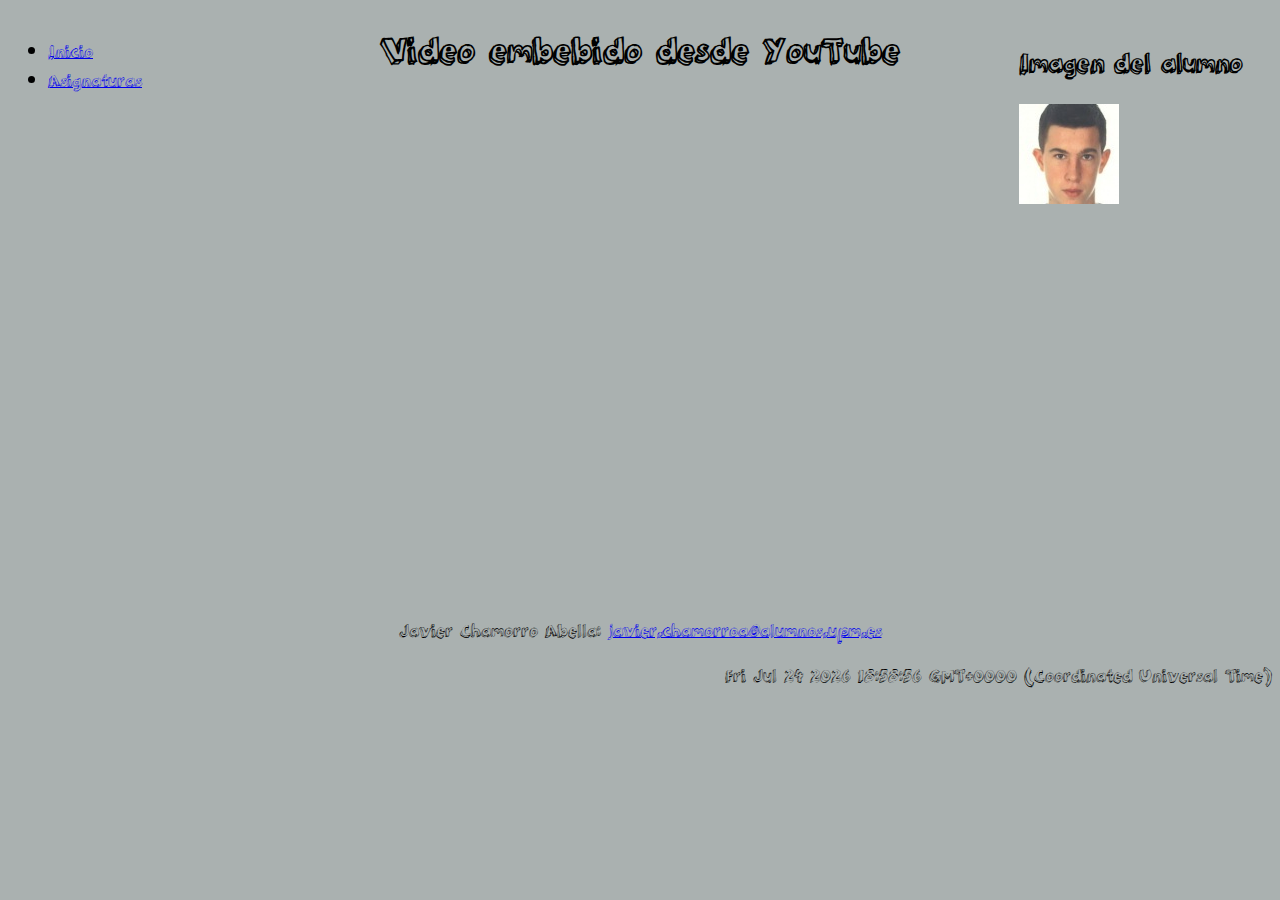
<file: index.html>
<!DOCTYPE html>
<html>
<head>
	<meta charset="utf-8">
	<link href="movil.css" rel="stylesheet" media="screen and (max-device-width:480px)" type="text/css">
	<link href="normal.css" rel="stylesheet" type="text/css">
	<title>CORE2016 P1</title>
</head>
<body>
	<div id="lat">
		<div id="der">
			<h2>Imagen del alumno</h2>
			<img src="imagen.jpg" />
		</div>
		<div id="izq">
			<nav>
				<ul>
					<li><a href="index.html">Inicio</a></li>
					<li><a href="asignaturas.html">Asignaturas</a></li>
				</ul>
			</nav>
		</div>
	</div>
	<div  id="centro">
		<h1>Video embebido desde YouTube</h1>
		<iframe width="854" height="480" src="https://www.youtube.com/embed/Dax24qnY9pU" frameborder="0" allowfullscreen></iframe>
	</div>
	<footer>
		<div  id="pie">
			<p>Javier Chamorro Abella: <a href="mailto:javier.chamorroa@alumnos.upm.es">javier.chamorroa@alumnos.upm.es</a></p>
		</div>
		<p id="fecha"></p>
		<script type="text/javascript" src="script.js"></script>
	</footer>
</body>
</html>
</file>
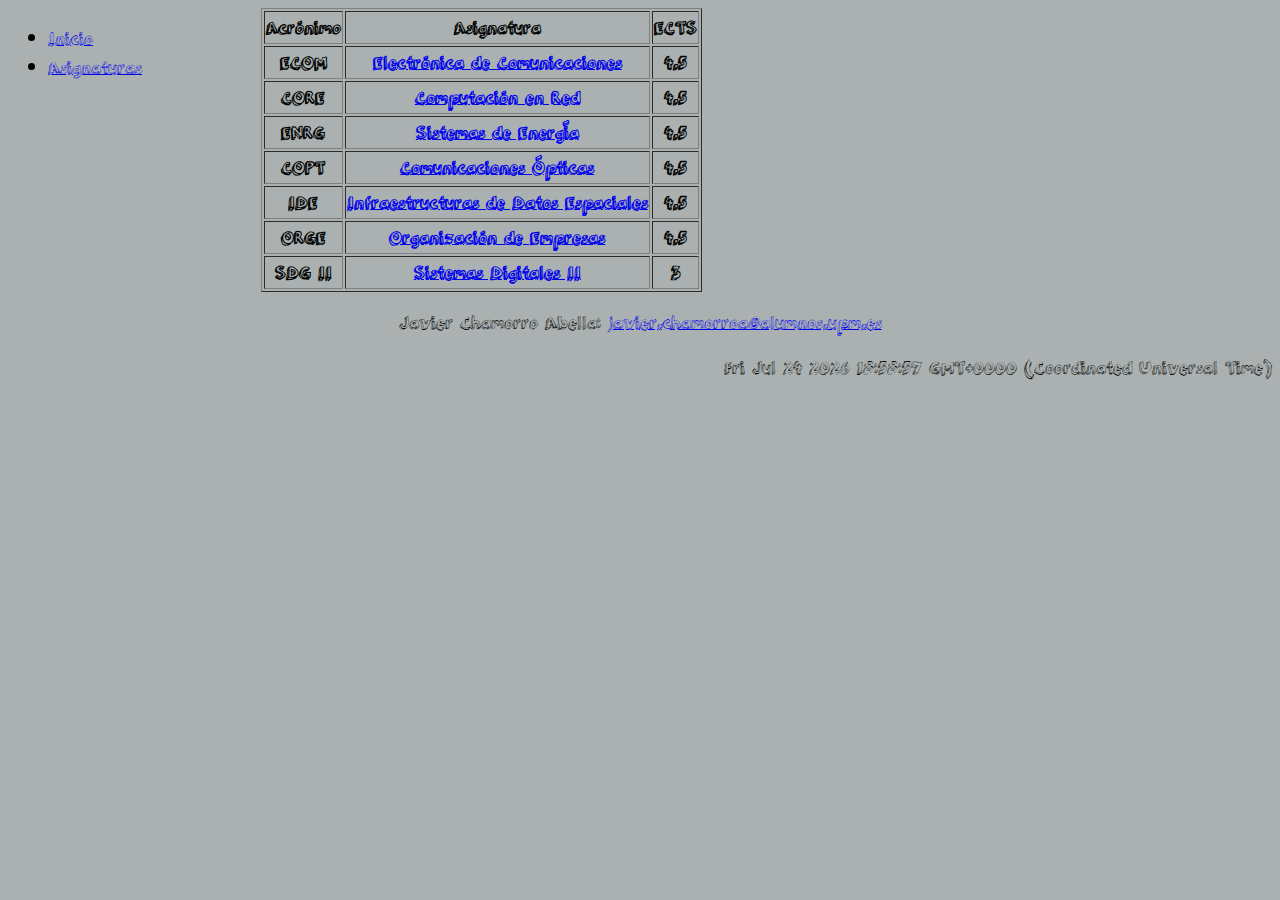
<file: asignaturas.html>
<!DOCTYPE html>
<html>
<head>
	<meta charset="utf-8">
	<link href="movil.css" rel="stylesheet" media="screen and (max-device-width:480px)" type="text/css">
	<link href="normal.css" rel="stylesheet" type="text/css">
	<title>CORE2016 P1</title>
</head>
<body>
	<div id="izq">
		<nav>
			<ul>
				<li><a href="index.html">Inicio</a></li>
				<li><a href="asignaturas.html">Asignaturas</a></li>
			</ul>
		</nav>
	</div>
	<div id="centro">
		<table border="1">
			<tr>
				<th>Acrónimo</th>
				<th>Asignatura</th>
				<th>ECTS</th>
			</tr>
			<tr>
				<th>ECOM</th>
				<th><a href="https://moodle.upm.es/titulaciones/oficiales/course/view.php?id=4839">Electrónica de Comunicaciones</a></th>
				<th>4.5</th>
			</tr>
			<tr>
				<th>CORE</th>
				<th><a href="https://moodle.lab.dit.upm.es/course/view.php?id=73">Computación en Red</a></th>
				<th>4.5</th>
			</tr>
			<tr>
				<th>ENRG</th>
				<th><a href="https://moodle.upm.es/titulaciones/oficiales/course/view.php?id=4777">Sistemas de Energía</th>
				<th>4.5</th>
			</tr>
			<tr>
				<th>COPT</th>
				<th><a href="https://moodle.upm.es/titulaciones/oficiales/course/view.php?id=7781">Comunicaciones Ópticas</a></th>
				<th>4.5</th>
			</tr>
			<tr>
				<th>IDE</th>
				<th><a href="https://moodle.upm.es/titulaciones/oficiales/course/view.php?id=6290">Infraestructuras de Datos Espaciales</th>
				<th>4.5</th>
			</tr>
			<tr>
				<th>ORGE</th>
				<th><a href="https://moodle.upm.es/titulaciones/oficiales/course/view.php?id=4582">Organización de Empresas</a></th>
				<th>4.5</th>
			</tr>
			<tr>
				<th>SDG II</th>
				<th><a href="https://moodle.upm.es/titulaciones/oficiales/course/view.php?id=5484">Sistemas Digitales II</a></th>
				<th>3</th>
			</tr>
		</table>
	</div>
	<footer>
		<div  id="pie">
			<p>Javier Chamorro Abella: <a href="mailto:javier.chamorroa@alumnos.upm.es">javier.chamorroa@alumnos.upm.es</a></p>
		</div>
		<p id="fecha"></p>
		<script type="text/javascript" src="script.js"></script>
	</footer>
</body>
</html>
</file>
<file: movil.css>
@font-face{
	font-family:mifuente;
	src:url("3Dumb.ttf");
}
body{
	background-color: #AAB1B0;
	color: black;
	font-family: mifuente;
}
title{
	display: none;
}
#lat{
	float: left;
	width: 20%;
}
#centro{
	text-align: center;
}
#pie{
	display: none;
}
#fecha{
	text-align: right;
}
</file>
<file: normal.css>
@font-face{
	font-family:mifuente;
	src:url("3Dumb.ttf");
}
body{
	background-color: #AAB1B0;
	color: black;
	font-family: mifuente;
}
#izq{
	float: left;
	width: 20%;
}
#der{
	float: right;
	width: 20%;
}
#centro{
	text-align: center;
}
#pie{
	text-align: center;
}
#fecha{
	text-align: right;
}
</file>
